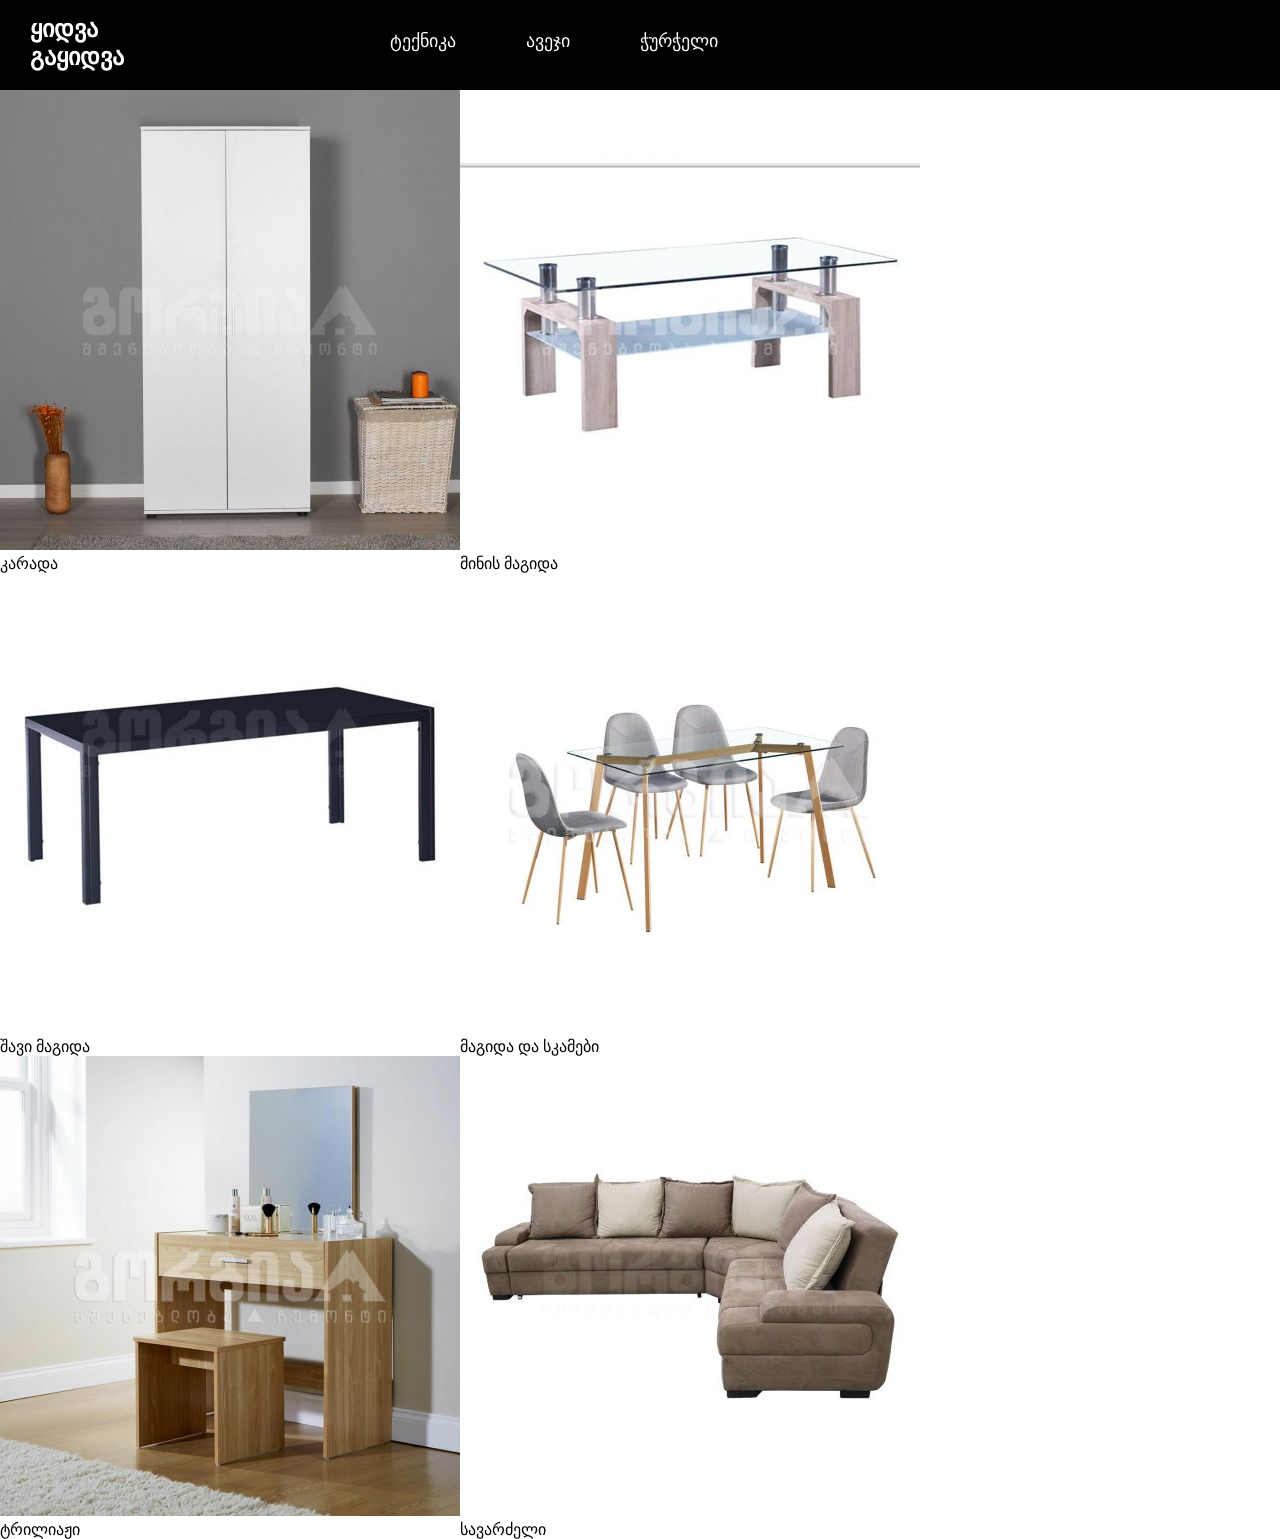
<file: avej.html>
<!DOCTYPE html>
<html lang="en">
<head>
    <meta charset="UTF-8">
    <meta http-equiv="X-UA-Compatible" content="IE=edge">
    <meta name="viewport" content="width=device-width, initial-scale=1.0">
    <title>Document</title>
    <link rel="stylesheet" href="css/wu.css">
</head>
<body>

<header>
<nav>
    <h1>
        <a href="index.html">
            ყიდვა გაყიდვა
        </a>
      </h1>
<ul>
               
    
    <li ><a href="tec.html">ტექნიკა</a></li>
    <li ><a href="avej.html">ავეჯი</a></li>
    <li><a href="wur.html">ჭურჭელი</a></li>
</ul>
</nav>


</header>
<main>
    <div class="prod">

        
            <div class="kar">
                <img src="img/ავე/კარ.jpg" alt="კარადა">
                <a href="https://gorgia.ge/ka/aveji/karada-taro/karada-tansacmlis/karada-grd-320-bb-1-white/"><p>კარადა</p> </a>
        
              </div>
              <div class="mag">
                <img src="img/ავე/მაგი.jpg" alt="მაგიდა">
                <a href="https://gorgia.ge/ka/aveji/interieris-skami-magida/magida/magida-jurnalis/yavis-magida-b230-1100600450-gamchirvale-fexi-gia-muxa/"><p> მინის მაგიდა</p> </a>
        
              </div>
              <div class="mag2">
                <img src="img/ავე/მაგი2.jpg" alt="მაგიდა">
                <a href="https://gorgia.ge/ka/aveji/interieris-skami-magida/magida/magida-jurnalis/yavis-magida-b217-1100600450-mina-shavi-fexi-shavi/"><p>შავი მაგიდა</p> </a>
        
              </div>
              <div class="mgdask">
                <img src="img/ავე/მაგ და სკამ.jpg" alt="მაგიდა და სკამები">
                <a href="https://gorgia.ge/ka/aveji/interieris-skami-magida/skami-savardzeli/skami-misagebi-otaxis/skami-misagebis-a336-520440850mm-gray-blue-fexi-shavi/"><p> მაგიდა და სკამები</p> </a>


            </div>
            <div class="tr">
              <img src="img/ავე/სარკ.jpg" alt="სარკე">
              <a href="#"><p>ტრილიაჟი</p> </a>
            </div>

            <div class="md">
              <img src="img/ავე/BM-00050281-_6_.jpg" alt="მდივანი">
              <a href="https://gorgia.ge/ka/aveji/divani-savardzeli/kutxis-divani/rbili-avejis-kutxe-alinda-alkantare/"><p>სავარძელი</p> </a>
</div>
</main>
<footer>

</footer>

</body>
</html>
</file>
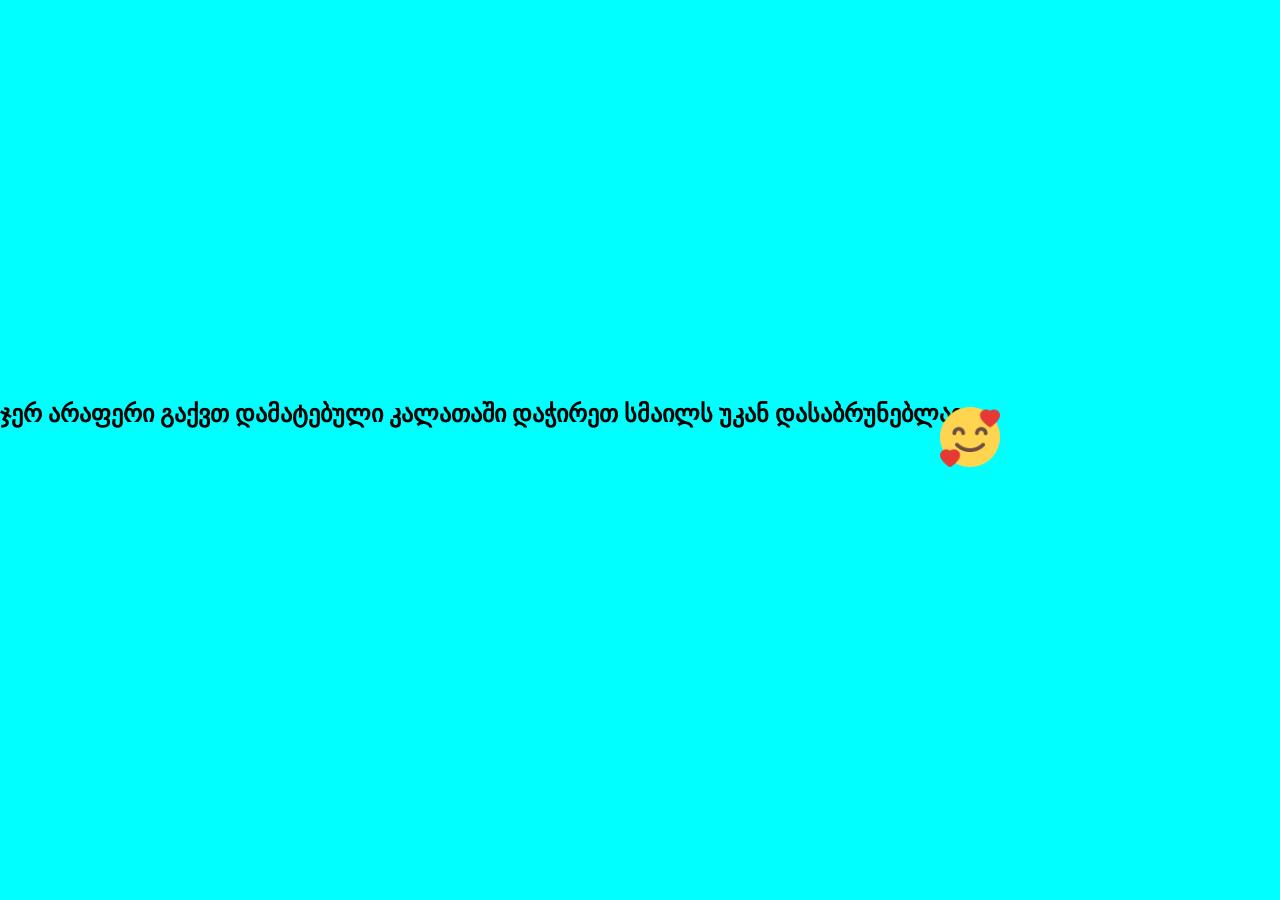
<file: kalata.html>
<!DOCTYPE html>
<html lang="en">
<head>
    <meta charset="UTF-8">
    <meta http-equiv="X-UA-Compatible" content="IE=edge">
    <meta name="viewport" content="width=device-width, initial-scale=1.0">
    <link rel="stylesheet" href="css/kalata.css">
    <title>Document</title>
</head> 
<body>
    <header></header>
    <main>  
        <div class="text">
        <p><h2> ჯერ არაფერი გაქვთ დამატებული კალათაში დაჭირეთ სმაილს უკან დასაბრუნებლად</h2><a href="index.html"><img src="img/smile.png" alt="smaili"></a></p> 
   </div>
 </main>
    <footer></footer>
</body>
</html>
</file>
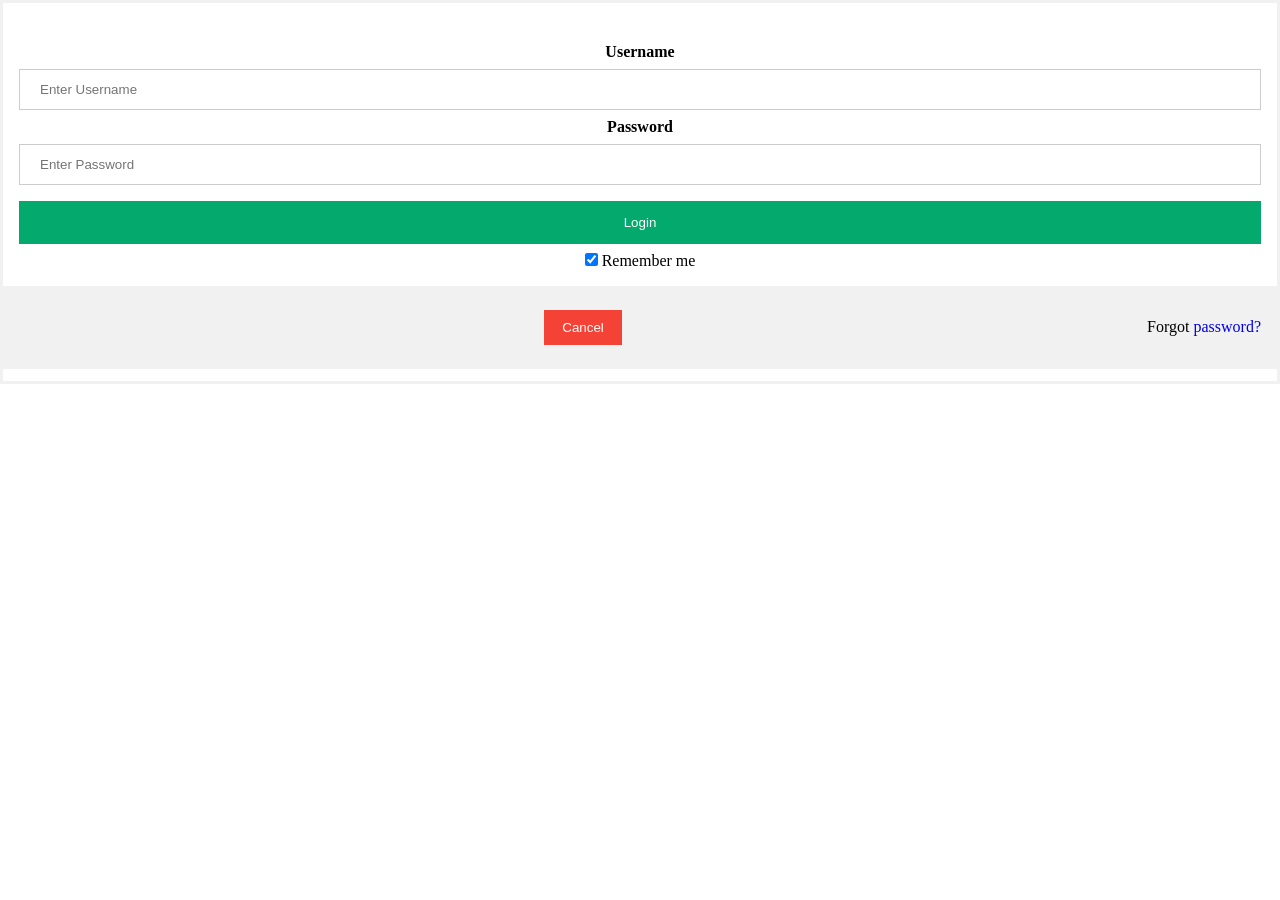
<file: Log in.html>
<!DOCTYPE html>
<html lang="en">
<head>
    <meta charset="UTF-8">
    <meta http-equiv="X-UA-Compatible" content="IE=edge">
    <meta name="viewport" content="width=device-width, initial-scale=1.0">
    <title>Document</title> <link rel="stylesheet" href="css/Log.css">
</head>
<body>
    <header></header>
   <main>
    <form action="action_page.php" method="post">
        <div class="imgcontainer">
         
      
        <div class="container">
          <label for="uname"><b>Username</b></label>
          <input type="text" placeholder="Enter Username" name="uname" required>
      
          <label for="psw"><b>Password</b></label>
          <input type="password" placeholder="Enter Password" name="psw" required>
      
          <button type="submit">Login</button>
          <label>
            <input type="checkbox" checked="checked" name="remember"> Remember me
          </label>
        </div>
      
        <div class="container" style="background-color:#f1f1f1">
          <a href="index.html"><button type="button" class="cancelbtn">Cancel</button></a>
          <span class="psw">Forgot <a href="#">password?</a></span>
        </div>
      </form>
   </main>
   <footer></footer>
</body>
</html>
</file>
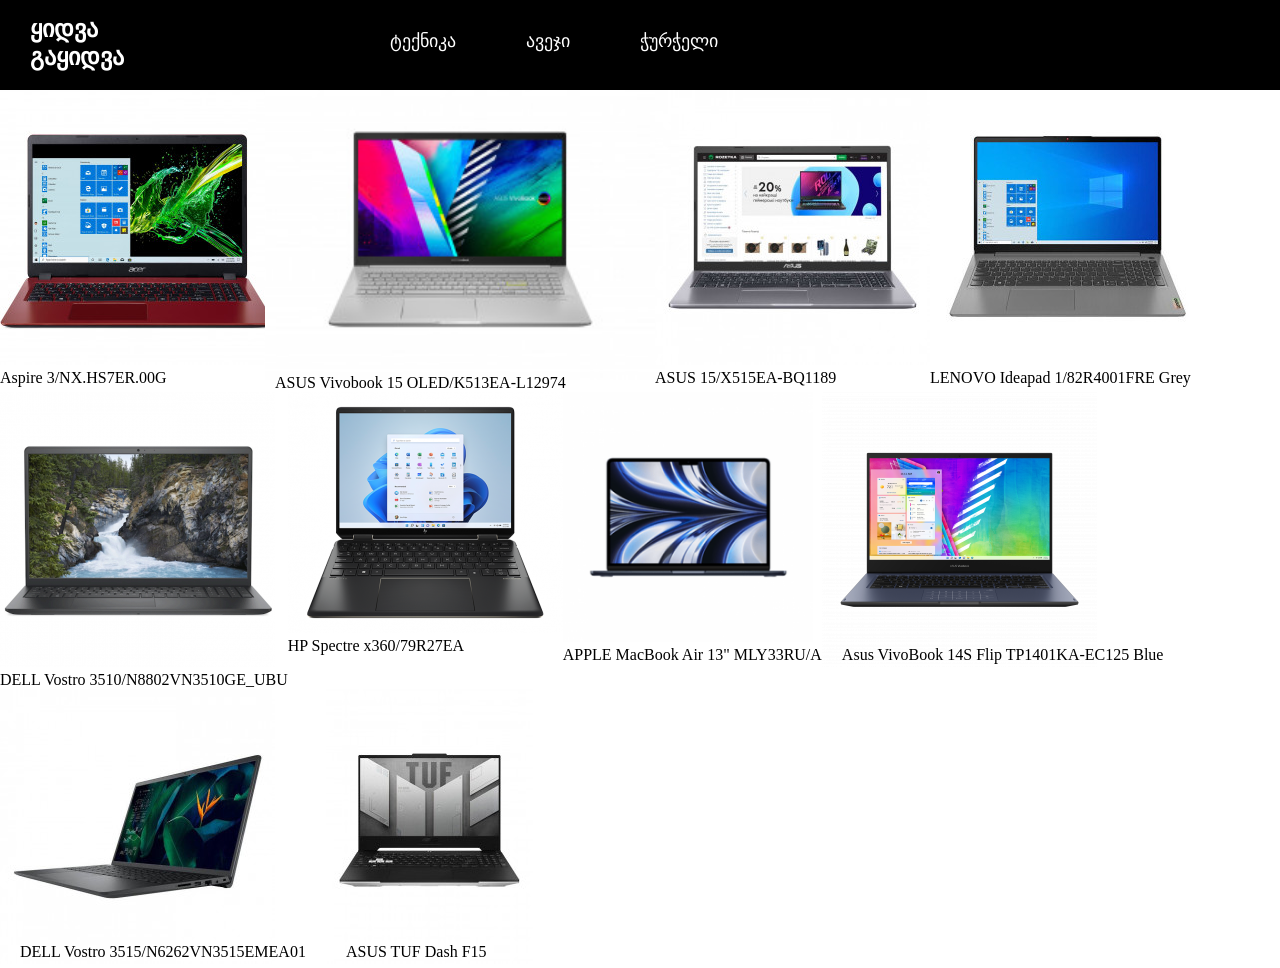
<file: tec.html>
<!DOCTYPE html>
<html lang="en">
<head>
    <meta charset="UTF-8">
    <meta http-equiv="X-UA-Compatible" content="IE=edge">
    <meta name="viewport" content="width=device-width, initial-scale=1.0">
    <title>Document</title>
    <link rel="stylesheet" href="css/wu.css">
</head>
<body>
    <header>
        <nav>
            <h1>
                <a href="index.html">
                    ყიდვა გაყიდვა
                </a>
                     </h1>
        <ul>
                       
            
            <li ><a href="tec.html">ტექნიკა</a></li>
            <li ><a href="avej.html">ავეჯი</a></li>
            <li><a href="wur.html">ჭურჭელი</a></li>
        </ul>
        </nav>
        
        
 </header>
 <main>
<div class="prod">



    <div class="ac1">
    <img src="img/tec/asp3.jpg" alt="acer aspire 3">
    <a href="https://ee.ge/kompiuteruli-teqnika/leptopi/leptopi-acer-aspire-3-nx-hs7er-00g"><p> Aspire 3/NX.HS7ER.00G</p> </a>
   
    </div>

    <div class="asus">
    <img src="img/tec/IMG-000038757_72-1.jpg" alt="asus">
    <a href="https://ee.ge/kompiuteruli-teqnika/leptopi/leptopi-asus-vivobook-15-oled-k513ea-l12974"><p>ASUS Vivobook 15 OLED/K513EA-L12974</p> </a>
    </div>

    
    <div class="asus2">
    <img src="img/tec/asu2.jpg" alt="asus">
    <a href="https://ee.ge/kompiuteruli-teqnika/leptopi/leptopi-asus-15-x515ea-bq1189"><p>ASUS 15/X515EA-BQ1189</p> </a>
    </div>

        
    <div class="len1">
    <img src="img/tec/len1.jpg" alt="LENOVO">
    <a href="https://ee.ge/kompiuteruli-teqnika/leptopi/leptopi-lenovo-ideapad-1-82r4001fre-grey"><p>LENOVO Ideapad 1/82R4001FRE Grey</p> </a>
    </div>

            
    <div class="deel">
    <img src="img/tec/deel.jpg" alt="DELL">
    <a href="https://ee.ge/kompiuteruli-teqnika/leptopi/leptopi-dell-vostro-3510-n8802vn3510ge-ubu"><p> DELL Vostro 3510/N8802VN3510GE_UBU</p> </a>
    </div>

    <div class="hp">
        <img src="img/tec/IMG-000040523_48-1.jpg" alt="hp">
        <a href="https://ee.ge/kompiuteruli-teqnika/leptopi/leptopi-hp-spectre-x360-79r27ea-blue"><p>HP Spectre x360/79R27EA</p></a>
    </div>  

    <div class="iph">
        <img src="img/tec/iph.jpg" alt="აიფონი">
        <a href="https://ee.ge/kompiuteruli-teqnika/leptopi/leptopi-apple-macbook-air-13-mly33ru-a-midnight"><p>APPLE MacBook Air 13" MLY33RU/A </p></a>
    </div>  

    <div class="as">
        <img src="img/tec/asus v.jpg" alt="ასუსუ">
        <a href="https://ee.ge/kompiuteruli-teqnika/leptopi/leptopi-asus-vivobook-14s-flip-tp1401ka-ec125-blue"> <p>Asus VivoBook 14S Flip TP1401KA-EC125 Blue</p></a>
    </div>  

    <div class="DELL2">
        <img src="img/tec/del2.jpg" alt="DELL">
        <a href="https://ee.ge/kompiuteruli-teqnika/leptopi/leptopi-dell-vostro-3515-n6262vn3515emea01-2201-ubu-ge"><p>DELL Vostro 3515/N6262VN3515EMEA01</p></a>
    </div>  

    <div class="asu4">
        <img src="img/tec/IMG-000040192_47-1.jpg" alt="asus">
        <a href="https://ee.ge/kompiuteruli-teqnika/leptopi/leptopi-asus-tuf-dash-a15-fx517zm-hn097-white"><p>ASUS TUF Dash F15</p></a>
    </div>
 

</div>
      </main>
     
      
        <!-- <footer>
            <div class="gverdebi">
                <a href="#"> <button>1</button></a>
            </div> -->
        </footer>
</body>
</html>
</file>
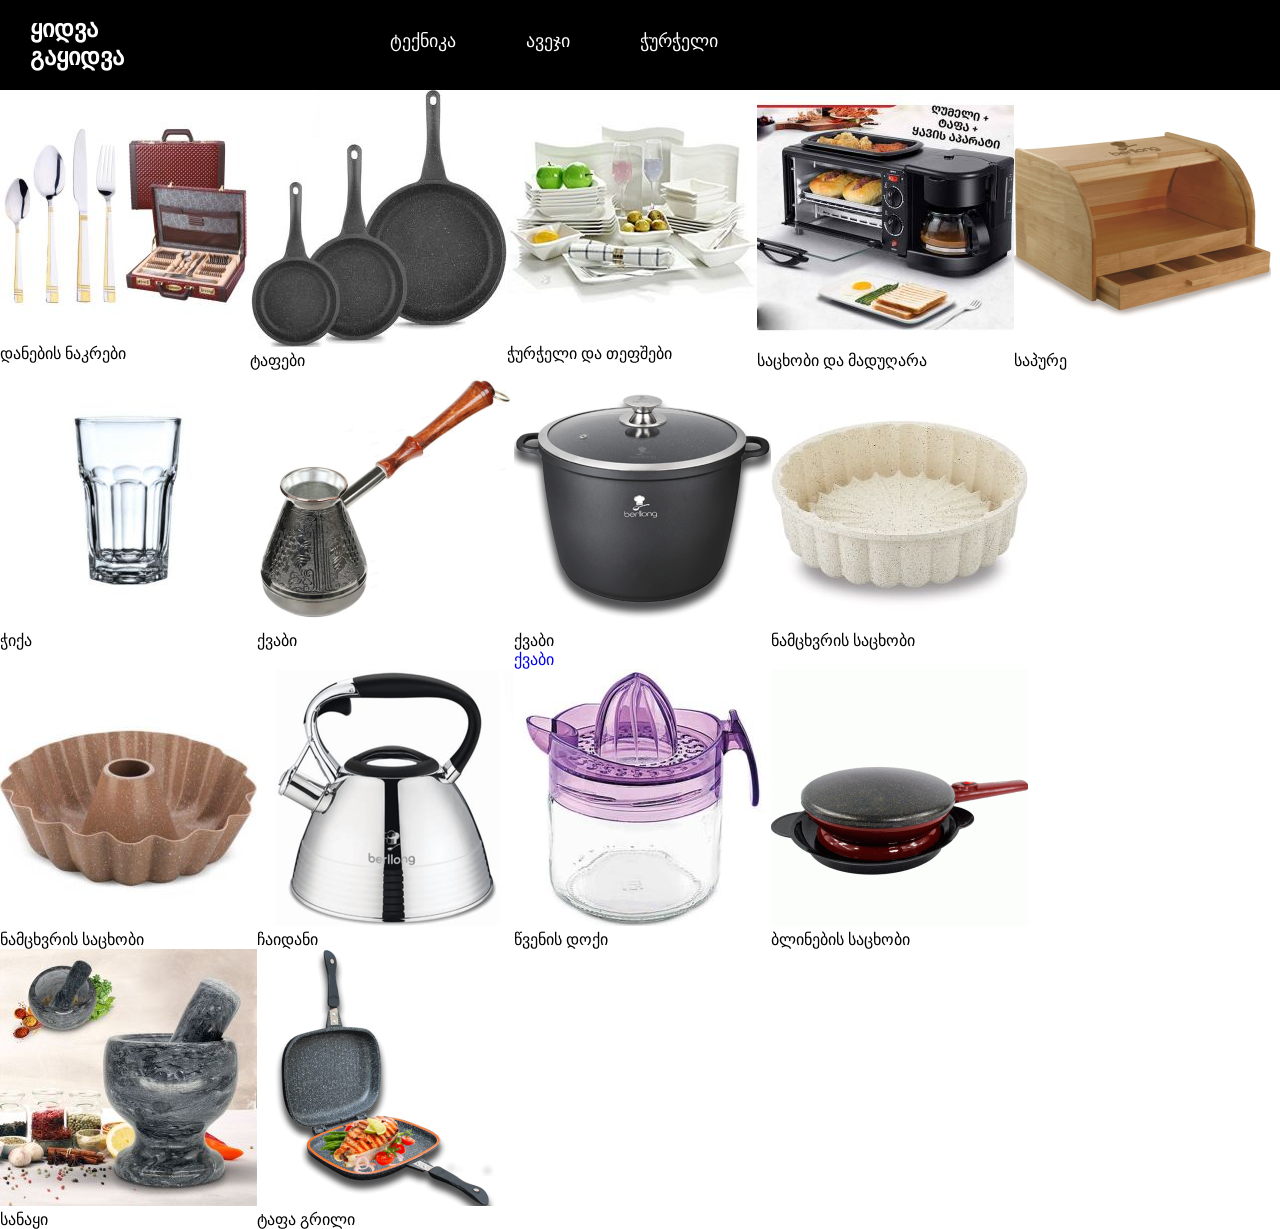
<file: wur.html>
<!DOCTYPE html>
<html lang="en">
<head>
    <meta charset="UTF-8">
    <meta http-equiv="X-UA-Compatible" content="IE=edge">
    <meta name="viewport" content="width=device-width, initial-scale=1.0">
    <title>Document</title>
    <link rel="stylesheet" href="css/wu.css">
</head>
<body>
    <header>
        <nav>
            <h1>
                <a href="index.html">
                    ყიდვა გაყიდვა
                </a>
                     </h1>
        <ul>
                       
            <li ><a href="tec.html">ტექნიკა</a></li>
            <li ><a href="avej.html">ავეჯი</a></li>
            <li><a href="wur.html">ჭურჭელი</a></li>
        </ul>
        </nav>
        
        
        </header>
        <main>
            <!-- <p class="დანები"><img src="img/ჭურჭ/დანების ნაკრ.jpg" alt="დანები"></p>
            <p class="ტაფები"><img src="img/ჭურჭ/ტაფები.jpg" alt="ტაფები"></p>
            <p class="თეფშები"><img src="img/ჭურჭ/თეფშების_კომპლექტი.jpg" alt="თეფშები"> </p>
            <p class="საცხობი"><img src="img/ჭურჭ/საცხ.jpg" alt="საცხობი"> </p> 
            <p class="საპურე"><img src="img/ჭურჭ/საპურე.png" alt="საპურე"> </p> -->
            <div class="prod">
            <div class="dan">
                <img src="img/ჭურჭ/დანების ნაკრ.jpg" alt="დანები">
                <a href="#"><p>დანების ნაკრები</p> </a>
        
              </div>
              <div class="tap">
                <img src="img/ჭურჭ/ტაფები.jpg" alt="ტაფები">
                <a href="#"><p>ტაფები</p> </a>
        
              </div>
              <div class="tep">
                <img src="img/ჭურჭ/თეფშების_კომპლექტი.jpg" alt="ჭურჭელი">
                <a href="#"><p>ჭურჭელი და თეფშები</p> </a>
        
              </div>
              <div class="sac">
                <img src="img/ჭურჭ/საცხ.jpg" alt="საცხობი">
                <a href="#"><p>საცხობი და მადუღარა</p> </a>
        
            </div>
            <div class="sap">
              <img src="img/ჭურჭ/საპურე.png" alt="საპურე">
              <a href="#"><p>საპურე</p> </a>
        
            </div>

            <div class="wi">
              <img src="img/ჭურჭ/ჭიქა.jpg" alt="ჭიქა">
              <a href="#"><p>ჭიქა</p> </a>
        
              </div>
        
            
            <div class="mad">
              <img src="img/ჭურჭ/მადუღარა.png" alt="მადუღარა">
              <a href="#"><p>ქვაბი</p> </a></div>
      

           
            <div class="qv">
              <img src="img/ჭურჭ/ქვაბი.png" alt="ქვაბი">
              <a href="#"><p>ქვაბი</p> ქვაბი</a>
             </div>

             <div class="nm">
                <img src="img/ჭურჭ/ნამ.jpg" alt="ნამცხვრის საცხობი">
                <a href="#"><p>ნამცხვრის საცხობი</p> </a>
               </div>

               <div class="sc">
                <img src="img/ჭურჭ/საც.jpg" alt="ნამცხვრის საცხობი">
                <a href="#"><p>ნამცხვრის საცხობი</p> </a>
               </div>

               <div class="ch">
                <img src="img/ჭურჭ/ჩაი.png" alt="ჩაიდანი">
                <a href="#"><p>ჩაიდანი</p> </a>
               </div>

               <div class="wv">
                <img src="img/ჭურჭ/წვენ.jpg" alt="წვენი დოქი">
                <a href="#"><p>წვენის დოქი</p> </a>
               </div>


               <div class="bl">
                <img src="img/ჭურჭ/ბლინების.gif" alt="ბლინები">
                <a href="#"><p>ბლინების საცხობი</p> </a>
               </div>

               <div class="sn">
                <img src="img/ჭურჭ/სანაყ.jpg" alt="სანაყი">
                <a href="#"><p>სანაყი</p> </a>
               </div>

               <div class="gr">
                <img src="img/ჭურჭ/ტაფა გრილი.png" alt="ტაფა ">
                <a href="#"><p>ტაფა გრილი</p> </a>
               </div>

      </div>
<!-- 
       <div class="gilakebi">
        <button src="#">1</button>
       </div> -->

        </main>
        <footer></footer>
</body>
</html>
</file>
<file: css/wu.css>
*{
    margin: 0;
    padding: 0;
    list-style-type: none;
    text-decoration: none;
    box-sizing: border-box;
}

header{
    padding: 30px;
    height: 90px;
    background-color: rgb(0, 0, 0);
    position: fixed; top: 0;
    width: 100%;
    z-index: 2;
}
header h1{
    float: left;
    margin-right: 300px;

    }
header h1 a{
    display: block;
    width: 50px;
    height: 50px;
    color: white;
    margin-top: -15px;
}
header li{
   float: left;
    margin-right: 50px;
}
header li a{
    padding: 5px 10px;
    color: rgb(255, 255, 255);
    text-transform: uppercase;
    font-size: 18px;}
    body{
        background-color: white;
    }
  
   .prod{
    width: 100%;
    height: 80px;
    margin: 90px auto;
    display: flex;
    flex-wrap: wrap;
   }
div p{
    color: black;
}
.asus img{
    width: 400px;
    height: 300px;
    margin: -10px;
}

.iph img{
    height: 250px;
  
}
.as p{
margin: -25px 20px;
}

.DELL2 p{
 margin: -25px 20px;
}
.asu4 p{
    margin: -25px 20px;
}
</file>
<file: css/kalata.css>
*{
    margin: 0;
    padding: 0;
    list-style-type: none;
    text-decoration: none;
    box-sizing: border-box;
}
body{
    background-color: aqua;
}
div p{
margin: 400px ;
border-radius: 30%;
}
.text img {
    width: 60px;
    height: 60px;
    margin: -25px 940px;
}
</file>
<file: css/Log.css>
*{
    margin: 0;
    padding: 0;
    list-style-type: none;
    text-decoration: none;
    box-sizing: border-box;
}
form {
    border: 3px solid #f1f1f1;
  }
  
  /* Full-width inputs */
  input[type=text], input[type=password] {
    width: 100%;
    padding: 12px 20px;
    margin: 8px 0;
    display: inline-block;
    border: 1px solid #ccc;
    box-sizing: border-box;
  }
  
  /* Set a style for all buttons */
  button {
    background-color: #04AA6D;
    color: white;
    padding: 14px 20px;
    margin: 8px 0;
    border: none;
    cursor: pointer;
    width: 100%;
  }
  
  /* Add a hover effect for buttons */
  button:hover {
    opacity: 0.8;
  }
  
  /* Extra style for the cancel button (red) */
  .cancelbtn {
    width: auto;
    padding: 10px 18px;
    background-color: #f44336;
  }
  
  /* Center the avatar image inside this container */
  .imgcontainer {
    text-align: center;
    margin: 24px 0 12px 0;
  }
  
  /* Avatar image */
  img.avatar {
    width: 40%;
    border-radius: 50%;
  }
  
  /* Add padding to containers */
  .container {
    padding: 16px;
  }
  
  /* The "Forgot password" text */
  span.psw {
    float: right;
    padding-top: 16px;
  }
  
  /* Change styles for span and cancel button on extra small screens */
  @media screen and (max-width: 300px) {
    span.psw {
      display: block;
      float: none;
    }
    .cancelbtn {
      width: 100%;
    }
  }
</file>
